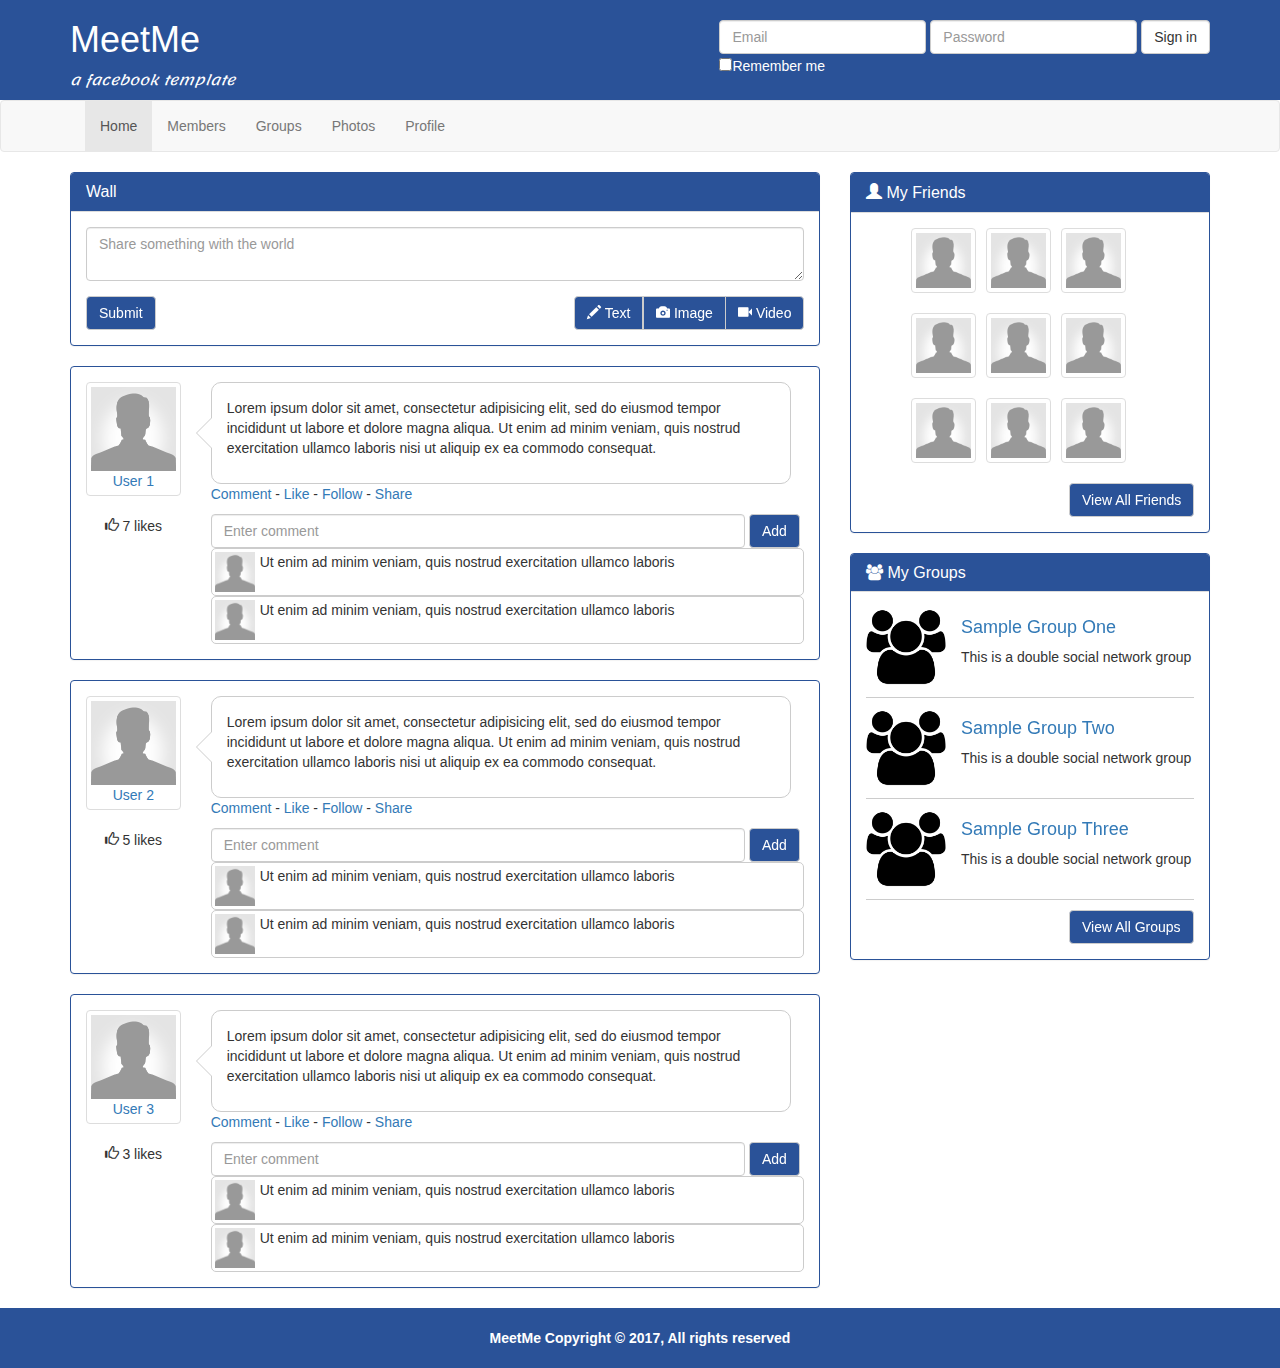
<file: index.html>
<!DOCTYPE html>
<html>
<head>
	<title>Facebook Template</title>
	<!-- links bootstrap, ekko-lihghtbox, font-awesome and app.css files -->
	<link rel="stylesheet" type="text/css" href="css/bootstrap.css">
	<link rel="stylesheet" type="text/css" href="css/font-awesome.css">
	<link rel="stylesheet" type="text/css" href="css/app.css">
	<link href="css/hover.css" rel="stylesheet" media="all">
	<link href="https://fonts.googleapis.com/css?family=Lemonada" rel="stylesheet">

</head>
<body>

<!-- ***************************** Header *****************************  -->
<header>
	<div class="container">

		<div class="brand-caption">
			<h1>MeetMe</h1>
			<em class="style-caption">a facebook template</em>
		</div>


		<form class="form-inline">
		 	<div class="form-group">
		    	<input type="email" class="form-control" placeholder="Email" required>
		  	</div>

		  	<div class="form-group">
				<input type="password" class="form-control" placeholder="Password" <input pattern=".{8,16}" required title="password has to be minimum 8 characters">
		    </div>

			<button type="submit" class="btn btn-default form-control">Sign in</button>
			<br>
		  	<div class="checkbox">
		      	<input type="checkbox">Remember me
		  	</div>
		</form>
	</div><!-- container ending -->
</header>

<!-- ***************************** Navbar *****************************  -->
<nav class="navbar navbar-default">
	<div class="container">
		<div class="navbar-header">
			<button type="button" class="navbar-toggle collapsed" data-toggle="collapse" data-target="#navbar" aria-expanded="false">
		        <span class="sr-only">Toggle navigation</span>
		        <span class="icon-bar"></span>
		        <span class="icon-bar"></span>
		        <span class="icon-bar"></span>
     		</button>
		</div>	<!-- navbar- header ending -->

		<div class="collapse navbar-collapse" id="navbar">
			<ul class="nav navbar-nav">
				<li class="active"><a href="index.html">Home</a></li>
				<li><a href="members.html">Members</a></li>
				<li><a href="groups.html">Groups</a></li>
				<li><a href="photos.html">Photos</a></li>
				<li><a href="profile.html">Profile</a></li>
			</ul>
		</div>	<!-- navbar collapse ending -->
	</div> <!-- container ending -->
</nav>

<!-- ***************************** Wall *****************************  -->
<section>
	<div class="container">
		<div class="row">

			<div class="col-md-8 ">
				<div class="panel panel-default">
				  	<div class="panel-heading">
				    	<h3 class="panel-title">Wall</h3>
				  	</div>

				  	<div class="panel-body">
					    <form>
  							<div class="form-group">
    							<textarea class="form-control" placeholder="Share something with the world"></textarea>
  							</div>
  								<button type="submit" class="btn btn-default hvr-grow-shadow">Submit </button>
								<div class="btn-group">
								  	<button type="button" class="btn btn-default hvr-grow-shadow"><span class="glyphicon glyphicon-pencil"></span> Text</button>
								  	<button type="button" class="btn btn-default hvr-grow-shadow"><span class="glyphicon glyphicon-camera"></span> Image</button>
								  	<button type="button" class="btn btn-default hvr-grow-shadow"><span class="glyphicon glyphicon-facetime-video"></span> Video</button>
								</div>
						</form>
				  	</div> <!-- panel-body ending tag -->
				</div> <!-- default panel ending tag -->

				<!-- ..................................  User 1 post ..................................  -->
				<div class="panel panel-default">
					<div class="panel-body">
						<div class="row">
							<div class="col-sm-2"><!--- left part in row -->
								<a class="post-avatar thumbnail" href="profile.html"><img src="img/user.png"><div class="text-center">User 1</div></a>
								<div class="likes text-center"><span class="glyphicon glyphicon-thumbs-up"></span> 7 likes</div>
							</div> <!-- Nested grid col-sm-2 ending-->

							<div class="col-sm-10"> <!-- right part in row -->
								<div class="bubble">
									<div class="pointer">
										<p>Lorem ipsum dolor sit amet, consectetur adipisicing elit, sed do eiusmod tempor incididunt ut labore et dolore magna aliqua. Ut enim ad minim veniam, quis nostrud exercitation ullamco laboris nisi ut aliquip ex ea commodo consequat.</p>
									</div> <!-- pointer end -->
									<div class="pointer-border"></div>
								</div><!-- bubble end -->

							    <p><a class="post-actions" href="#">Comment</a> -
							    <a class="post-actions" href="#">Like</a> -
							    <a class="post-actions" href="#">Follow</a> -
							    <a class="post-actions" href="#">Share</a>
							    </p>

							    <div class="comment-form">
									<form class="form-inline">
									  	<div class="form-group">
									    	<input type="text" class="form-control" placeholder="Enter comment">
									  	</div>

									  	<button type="submit" class="btn btn-default hvr-glow">Add</button>
									</form>
							    </div><!-- comment form ending -->

						    	<div class="clearfix"></div>
					    		<div class="comments">
					    			<div class="comment">
					    				<a class="comment-avatar pull-left" href="#"><img src="img/user.png"></a>
					    				<div class="comment-text">
					    				<p>Ut enim ad minim veniam, quis nostrud exercitation ullamco laboris</p>
					    				</div> <!-- comment text ending -->
					    			</div><!-- comment ending -->
					    			<div class="clearfix"></div>

					    			<div class="comment">
					    				<a class="comment-avatar pull-left" href="#"><img src="img/user.png"></a>
					    				<div class="comment-text">
					    				<p>Ut enim ad minim veniam, quis nostrud exercitation ullamco laboris</p>
					    				</div> <!-- comment text ending -->
					    			</div><!-- comment ending -->
					    			<div class="clearfix"></div>

					    		</div><!-- comments ending-->
							</div> <!-- right part col-sm-10 ending -->
						</div><!-- row ending -->
					</div><!-- panel body ending -->
				</div>	<!-- pandel default ending -->

				<!-- ..................................  User 2 post ..................................  -->
				<div class="panel panel-default">
					<div class="panel-body">
						<div class="row">
							<div class="col-sm-2"><!--- left part in row -->
								<a class="post-avatar thumbnail" href="profile.html"><img src="img/user.png"><div class="text-center">User 2</div></a>
								<div class="likes text-center"><span class="glyphicon glyphicon-thumbs-up"></span> 5 likes</div>
							</div> <!-- Nested grid col-sm-2 ending-->

							<div class="col-sm-10"> <!-- right part in row -->
								<div class="bubble">
									<div class="pointer">
										<p>Lorem ipsum dolor sit amet, consectetur adipisicing elit, sed do eiusmod tempor incididunt ut labore et dolore magna aliqua. Ut enim ad minim veniam, quis nostrud exercitation ullamco laboris nisi ut aliquip ex ea commodo consequat.</p>
									</div> <!-- pointer end -->
									<div class="pointer-border"></div>
								</div><!-- bubble end -->

							    <p><a class="post-actions" href="#">Comment</a> -
							    <a class="post-actions" href="#">Like</a> -
							    <a class="post-actions" href="#">Follow</a> -
							    <a class="post-actions" href="#">Share</a>
							    </p>

							    <div class="comment-form">
									<form class="form-inline">
									  	<div class="form-group">
									    	<input type="text" class="form-control" placeholder="Enter comment">
									  	</div>

									  	<button type="submit" class="btn btn-default hvr-glow">Add</button>
									</form>
							    </div><!-- comment form ending -->

						    	<div class="clearfix"></div>
					    		<div class="comments">
					    			<div class="comment">
					    				<a class="comment-avatar pull-left" href="#"><img src="img/user.png"></a>
					    				<div class="comment-text">
					    				<p>Ut enim ad minim veniam, quis nostrud exercitation ullamco laboris</p>
					    				</div> <!-- comment text ending -->
					    			</div><!-- comment ending -->
					    			<div class="clearfix"></div>

					    			<div class="comment">
					    				<a class="comment-avatar pull-left" href="#"><img src="img/user.png"></a>
					    				<div class="comment-text">
					    				<p>Ut enim ad minim veniam, quis nostrud exercitation ullamco laboris</p>
					    				</div> <!-- comment text ending -->
					    			</div><!-- comment ending -->
					    			<div class="clearfix"></div>

					    		</div><!-- comments ending-->
							</div> <!-- right part col-sm-10 ending -->
						</div><!-- row ending -->
					</div><!-- panel body ending -->
				</div>	<!-- pandel default ending -->

				<!-- ..................................  User 3 post ..................................  -->
				<div class="panel panel-default">
					<div class="panel-body">
						<div class="row">
							<div class="col-sm-2"><!--- left part in row -->
								<a class="post-avatar thumbnail" href="profile.html"><img src="img/user.png"><div class="text-center">User 3</div></a>
								<div class="likes text-center"><span class="glyphicon glyphicon-thumbs-up"></span> 3 likes</div>
							</div> <!-- Nested grid col-sm-2 ending-->

							<div class="col-sm-10"> <!-- right part in row -->
								<div class="bubble">
									<div class="pointer">
										<p>Lorem ipsum dolor sit amet, consectetur adipisicing elit, sed do eiusmod tempor incididunt ut labore et dolore magna aliqua. Ut enim ad minim veniam, quis nostrud exercitation ullamco laboris nisi ut aliquip ex ea commodo consequat.</p>
									</div> <!-- pointer end -->
									<div class="pointer-border"></div>
								</div><!-- bubble end -->

							    <p><a class="post-actions" href="#">Comment</a> -
							    <a class="post-actions" href="#">Like</a> -
							    <a class="post-actions" href="#">Follow</a> -
							    <a class="post-actions" href="#">Share</a>
							    </p>

							    <div class="comment-form">
									<form class="form-inline">
									  	<div class="form-group">
									    	<input type="text" class="form-control" placeholder="Enter comment">
									  	</div>

									  	<button type="submit" class="btn btn-default hvr-glow">Add</button>
									</form>
							    </div><!-- comment form ending -->

						    	<div class="clearfix"></div>
					    		<div class="comments">
					    			<div class="comment">
					    				<a class="comment-avatar pull-left" href="#"><img src="img/user.png"></a>
					    				<div class="comment-text">
					    				<p>Ut enim ad minim veniam, quis nostrud exercitation ullamco laboris</p>
					    				</div> <!-- comment text ending -->
					    			</div><!-- comment ending -->
					    			<div class="clearfix"></div>

					    			<div class="comment">
					    				<a class="comment-avatar pull-left" href="#"><img src="img/user.png"></a>
					    				<div class="comment-text">
					    				<p>Ut enim ad minim veniam, quis nostrud exercitation ullamco laboris</p>
					    				</div> <!-- comment text ending -->
					    			</div><!-- comment ending -->
					    			<div class="clearfix"></div>

					    		</div><!-- comments ending-->
							</div> <!-- right part col-sm-10 ending -->
						</div><!-- row ending -->
					</div><!-- panel body ending -->
				</div>	<!-- pandel default ending -->
			</div> <!-- ................... column-8 ending tag .....................-->

<!-- ***************************** Friends panel *****************************  -->
			<div class="col-md-4">
				<div class="panel panel-default friends-list">
				  	<div class="panel-heading">
				    	<h3 class="panel-title"><span class="glyphicon glyphicon-user"></span> My Friends</h3>
				  	</div>

				  	<div class="panel-body">
					    <ul>
					    	<li><a class="thumbnail" href="profile.html"><img src="img/user.png"></a></li>
					    	<li><a class="thumbnail" href="profile.html"><img src="img/user.png"></a></li>
					    	<li><a class="thumbnail" href="profile.html"><img src="img/user.png"></a></li>
					    	<li><a class="thumbnail" href="profile.html"><img src="img/user.png"></a></li>
					    	<li><a class="thumbnail" href="profile.html"><img src="img/user.png"></a></li>
					    	<li><a class="thumbnail" href="profile.html"><img src="img/user.png"></a></li>
					    	<li><a class="thumbnail" href="profile.html"><img src="img/user.png"></a></li>
					    	<li><a class="thumbnail" href="profile.html"><img src="img/user.png"></a></li>
					    	<li><a class="thumbnail" href="profile.html"><img src="img/user.png"></a></li>
					    </ul>
					    <div class="clearfix"></div>
					    <button class="btn btn-default pull-right hvr-float-shadow">View All Friends</button>
					</div> <!-- panel-body ending tag -->
				</div> <!-- deafult panel ending tag -->

<!-- ***************************** Groups panel *****************************  -->

				<div class="panel panel-default groups">
					<div class="panel-heading">
						<h3 class="panel-title"><i class="fa fa-users" aria-hidden="true"></i> My Groups</h3>
					</div>

					<div class="panel-body">
						<div class="group-item">
							<img src="img/group.png">
							<h4><a href="#" class="hvr-grow-shadow">Sample Group One</a></h4>
							<p>This is a double social network group</p>
						</div>

						<div class="clearfix"></div>

						<div class="group-item">
							<img src="img/group.png">
							<h4><a href="#" class="hvr-grow-shadow">Sample Group Two</a></h4>
							<p>This is a double social network group</p>
						</div>

						<div class="clearfix"></div>

						<div class="group-item">
							<img src="img/group.png">
							<h4><a href="#" class="hvr-grow-shadow">Sample Group Three</a></h4>
							<p>This is a double social network group</p>
						</div>

						<div class="clearfix"></div>
				    	<button class="btn btn-default pull-right hvr-float-shadow">View All Groups</button>
					</div> <!-- panel-body ending -->
				</div> <!-- panel default ending -->
			</div> <!--col-md-4 ending tag -->
		</div> <!-- row ending tag -->
	</div> <!-- container ending tag -->
</section>

<footer>
	<div class="container">
		<p>MeetMe Copyright &copy; 2017, All rights reserved</p>
	</div>
</footer>

<script type="text/javascript" src="js/jquery-3.2.1.min.js"></script>
<script type="text/javascript" src="js/bootstrap.js"></script>
</body>
</html>
</file>
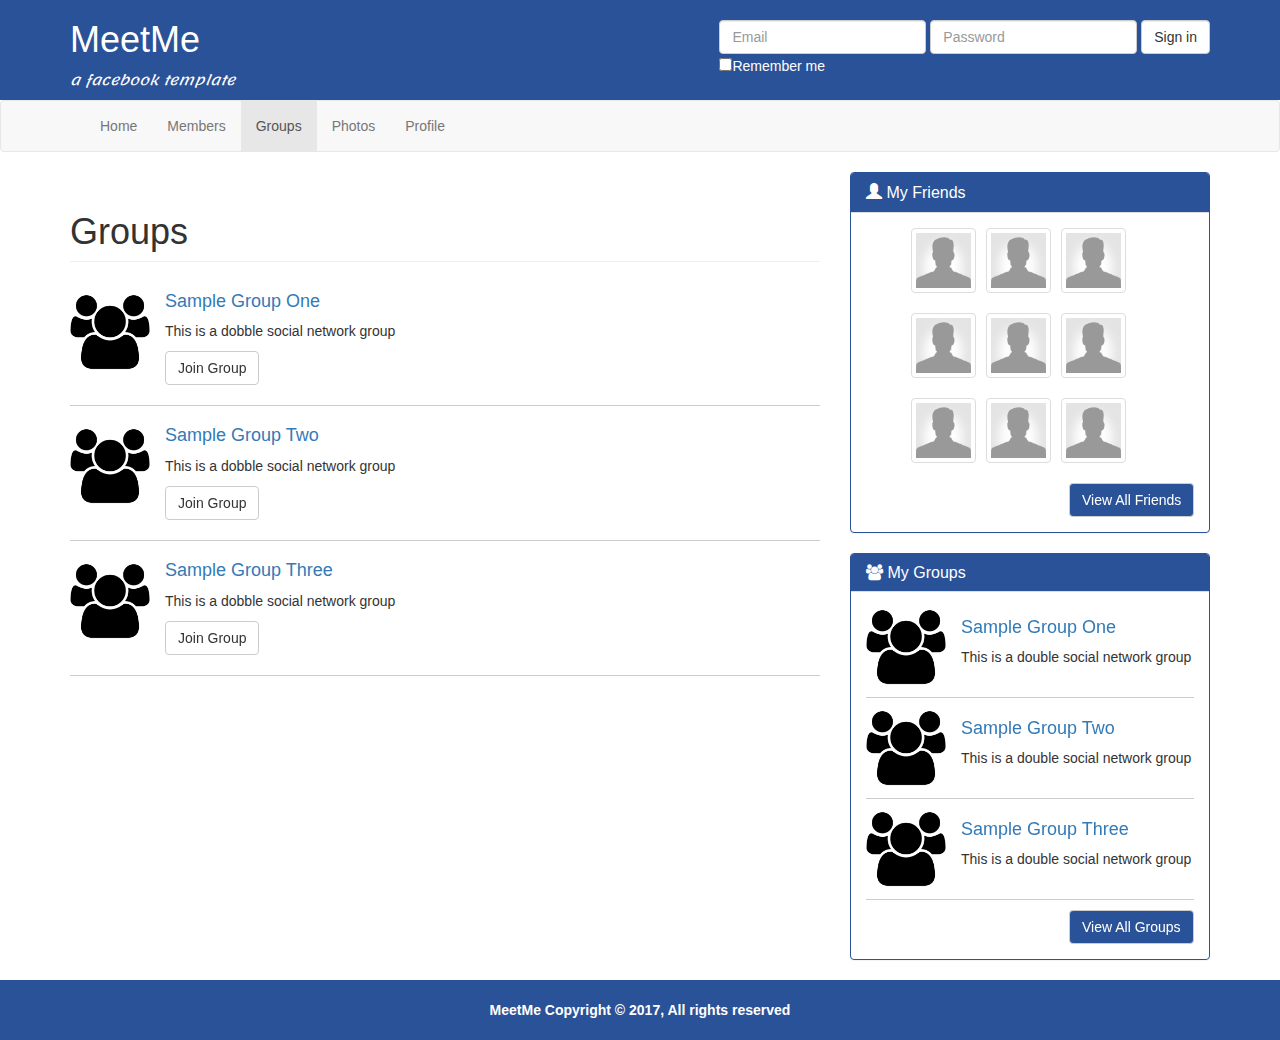
<file: groups.html>
<!DOCTYPE html>
<html>
<head>
	<title>Groups</title>
	<!-- links bootstrap, ekko-lihghtbox, font-awesome and app.css files -->
	<link rel="stylesheet" type="text/css" href="css/bootstrap.css">
	<link rel="stylesheet" type="text/css" href="css/font-awesome.css">
	<link rel="stylesheet" type="text/css" href="css/app.css">
	<link href="css/hover.css" rel="stylesheet" media="all">
	<link href="https://fonts.googleapis.com/css?family=Lemonada" rel="stylesheet">

</head>
<body>

<!-- ***************************** Header *****************************  -->
<header>
	<div class="container">
		<div class="brand-caption">
			<h1>MeetMe</h1>
			<em class="style-caption">a facebook template</em>
		</div>
		<form class="form-inline">
		 	<div class="form-group">
		    	<input type="email" class="form-control" placeholder="Email" required>
		  	</div>

		  	<div class="form-group">
				<input type="password" class="form-control" placeholder="Password" <input pattern=".{8,16}" required title="password has to be minimum 8 characters">
		    </div>

			<button type="submit" class="btn btn-default form-control">Sign in</button>
			<br>
		  	<div class="checkbox">
		      	<input type="checkbox">Remember me
		  	</div>
		</form>
	</div><!-- container ending -->
</header>

<!-- ***************************** Navbar *****************************  -->
<nav class="navbar navbar-default">
	<div class="container">
		<div class="navbar-header">
			<button type="button" class="navbar-toggle collapsed" data-toggle="collapse" data-target="#navbar" aria-expanded="false">
		        <span class="sr-only">Toggle navigation</span>
		        <span class="icon-bar"></span>
		        <span class="icon-bar"></span>
		        <span class="icon-bar"></span>
     		</button>
		</div>	<!-- navbar- header ending -->

		<div class="collapse navbar-collapse" id="navbar">
			<ul class="nav navbar-nav">
				<li><a href="index.html">Home</a></li>
				<li><a href="members.html">Members</a></li>
				<li class="active"><a href="groups.html">Groups</a></li>
				<li><a href="photos.html">Photos</a></li>
				<li><a href="profile.html">Profile</a></li>
			</ul>
		</div>	<!-- navbar collapse ending -->
	</div> <!-- container ending -->
</nav>

<!-- ***************************** Members *****************************  -->
<section>
	<div class="container">
		<div class="row">
			<div class="col-md-8 ">
				<div class="groups">
					<h1 class="page-header">Groups</h1>

					<div class="group-item">
						<img src="img/group.png">
						<a href="#"><h4>Sample Group One</h4></a>
						<p>This is a dobble social network group </p>
						<p><a href="#" class="btn btn-default hvr-grow-shadow">Join Group</a></p>
					</div>

					<div class="clearfix"></div>

					<div class="group-item">
						<img src="img/group.png">
						<a href="#"><h4>Sample Group Two</h4></a>
						<p>This is a dobble social network group </p>
						<p><a href="#" class="btn btn-default hvr-grow-shadow">Join Group</a></p>
					</div>

					<div class="clearfix"></div>

					<div class="group-item">
						<img src="img/group.png">
						<a href="#"><h4>Sample Group Three</h4></a>
						<p>This is a dobble social network group </p>
						<p><a href="#" class="btn btn-default hvr-grow-shadow">Join Group</a></p>
					</div>

					<div class="clearfix"></div>


				</div> <!-- members ending -->
			 </div>  <!-- ................... column-8 ending tag .....................

<! ***************************** Friends panel *****************************  -->
			<div class="col-md-4">
				<div class="panel panel-default friends-list">
				  	<div class="panel-heading">
				    	<h3 class="panel-title"><span class="glyphicon glyphicon-user"></span> My Friends</h3>
				  	</div>

				  	<div class="panel-body">
					    <ul>
					    	<li><a class="thumbnail" href="profile.html"><img src="img/user.png"></a></li>
					    	<li><a class="thumbnail" href="profile.html"><img src="img/user.png"></a></li>
					    	<li><a class="thumbnail" href="profile.html"><img src="img/user.png"></a></li>
					    	<li><a class="thumbnail" href="profile.html"><img src="img/user.png"></a></li>
					    	<li><a class="thumbnail" href="profile.html"><img src="img/user.png"></a></li>
					    	<li><a class="thumbnail" href="profile.html"><img src="img/user.png"></a></li>
					    	<li><a class="thumbnail" href="profile.html"><img src="img/user.png"></a></li>
					    	<li><a class="thumbnail" href="profile.html"><img src="img/user.png"></a></li>
					    	<li><a class="thumbnail" href="profile.html"><img src="img/user.png"></a></li>
					    </ul>
					    <div class="clearfix"></div>
					    <button class="btn btn-default pull-right hvr-float-shadow">View All Friends</button>
					</div> <!-- panel-body ending tag -->
				</div> <!-- deafult panel ending tag -->

<!-- ***************************** Groups panel *****************************  -->

				<div class="panel panel-default groups">
					<div class="panel-heading">
						<h3 class="panel-title"><i class="fa fa-users" aria-hidden="true"></i> My Groups</h3>
					</div>

					<div class="panel-body">
						<div class="group-item">
							<img src="img/group.png">
							<h4><a href="#" class="hvr-grow-shadow">Sample Group One</a></h4>
							<p>This is a double social network group</p>
						</div>

						<div class="clearfix"></div>

						<div class="group-item">
							<img src="img/group.png">
							<h4><a href="#" class="hvr-grow-shadow">Sample Group Two</a></h4>
							<p>This is a double social network group</p>
						</div>

						<div class="clearfix"></div>

						<div class="group-item">
							<img src="img/group.png">
							<h4><a href="#" class="hvr-grow-shadow">Sample Group Three</a></h4>
							<p>This is a double social network group</p>
						</div>

						<div class="clearfix"></div>
				    	<button class="btn btn-default pull-right hvr-float-shadow">View All Groups</button>
					</div> <!-- panel-body ending -->
				</div> <!-- panel default ending -->



			</div> <!--col-md-4 ending tag -->
		</div> <!-- row ending tag -->
	</div> <!-- container ending tag -->
</section>

<footer>
	<div class="container">
		<p>MeetMe Copyright &copy; 2017, All rights reserved</p>
	</div>
</footer>

<script type="text/javascript" src="js/jquery-3.2.1.min.js"></script>
<script type="text/javascript" src="js/bootstrap.js"></script>
</body>
</html>
</file>
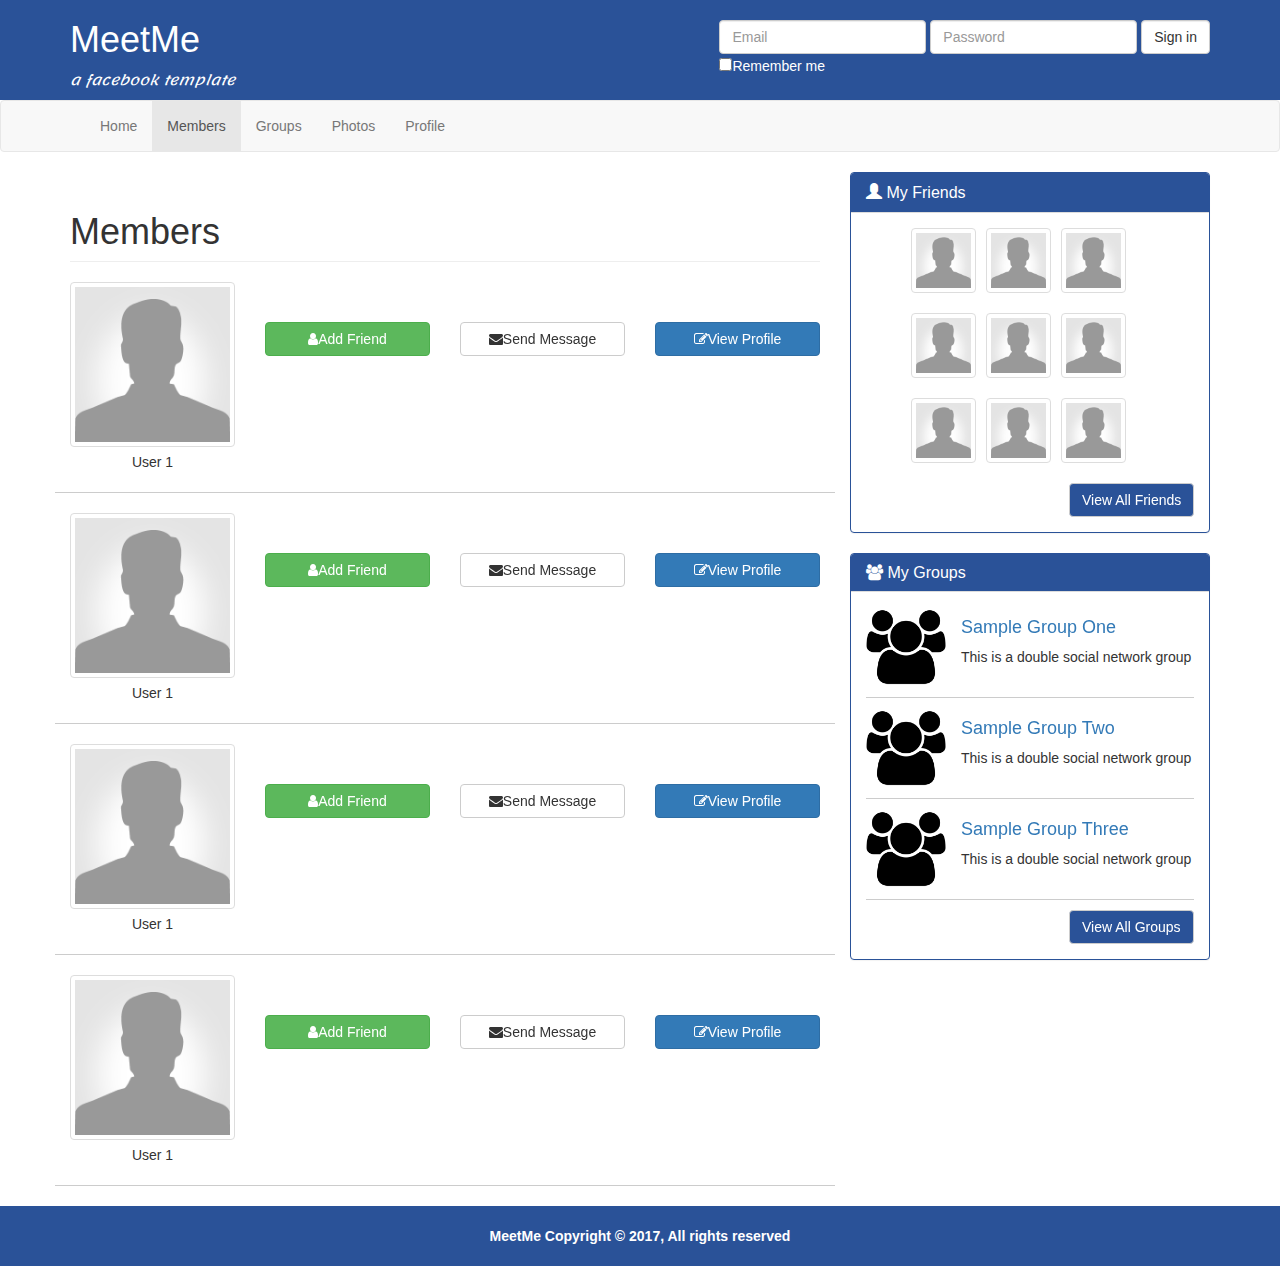
<file: members.html>
<!DOCTYPE html>
<html>
<head>
	<title>Members</title>
	<!-- links bootstrap, ekko-lihghtbox, font-awesome and app.css files -->
	<link rel="stylesheet" type="text/css" href="css/bootstrap.css">
	<link rel="stylesheet" type="text/css" href="css/font-awesome.css">
	<link rel="stylesheet" type="text/css" href="css/app.css">
	<link href="css/hover.css" rel="stylesheet" media="all">
	<link href="https://fonts.googleapis.com/css?family=Lemonada" rel="stylesheet">

</head>
<body>

<!-- ***************************** Header *****************************  -->
<header>
	<div class="container">
		<div class="brand-caption">
			<h1>MeetMe</h1>
			<em class="style-caption">a facebook template</em>
		</div>

		<form class="form-inline">
		 	<div class="form-group">
		    	<input type="email" class="form-control" placeholder="Email" required>
		  	</div>

		  	<div class="form-group">
				<input type="password" class="form-control" placeholder="Password" <input pattern=".{8,16}" required title="password has to be minimum 8 characters">
		    </div>

			<button type="submit" class="btn btn-default form-control">Sign in</button>
			<br>
		  	<div class="checkbox">
		      	<input type="checkbox">Remember me
		  	</div>
		</form>
	</div><!-- container ending -->
</header>

<!-- ***************************** Navbar *****************************  -->
<nav class="navbar navbar-default">
	<div class="container">
		<div class="navbar-header">
			<button type="button" class="navbar-toggle collapsed" data-toggle="collapse" data-target="#navbar" aria-expanded="false">
		        <span class="sr-only">Toggle navigation</span>
		        <span class="icon-bar"></span>
		        <span class="icon-bar"></span>
		        <span class="icon-bar"></span>
     		</button>
		</div>	<!-- navbar- header ending -->

		<div class="collapse navbar-collapse" id="navbar">
			<ul class="nav navbar-nav">
				<li><a href="index.html">Home</a></li>
				<li class="active"><a href="members.html">Members</a></li>
				<li><a href="groups.html">Groups</a></li>
				<li><a href="photos.html">Photos</a></li>
				<li><a href="profile.html">Profile</a></li>
			</ul>
		</div>	<!-- navbar collapse ending -->
	</div> <!-- container ending -->
</nav>

<!-- ***************************** Members *****************************  -->
<section>
	<div class="container">
		<div class="row">
			<div class="col-md-8 ">
				<div class="members">
					<h1 class="page-header">Members</h1>

					<div class="row member-row">

						<div class="col-md-3">
							<img src="img/user.png" class="img-thumbnail">
							<div class="text-center">User 1</div>
						</div>

					    <div class="col-md-3">
							<p><a href="#" class="btn btn-success btn-block hvr-curl-bottom-right"><i class="fa fa-user" aria-hidden="true"></i>Add Friend</a></p>
						</div>

						<div class="col-md-3">
							<p><a href="#" class="btn btn-default btn-block hvr-curl-bottom-right"><i class="fa fa-envelope" aria-hidden="true"></i>Send Message</a></p>
						</div>

						<div class="col-md-3">
							<p><a href="#" class="btn btn-primary btn-block hvr-curl-bottom-right"><i class="fa fa-edit" aria-hidden="true"></i>View Profile</a></p>
						</div>
					</div><!-- row member row ending -->

					<div class="row member-row">

						<div class="col-md-3">
							<img src="img/user.png" class="img-thumbnail">
							<div class="text-center">User 1</div>
						</div>

					    <div class="col-md-3">
							<p><a href="#" class="btn btn-success btn-block hvr-curl-bottom-right"><i class="fa fa-user" aria-hidden="true"></i>Add Friend</a></p>
						</div>

						<div class="col-md-3">
							<p><a href="#" class="btn btn-default btn-block hvr-curl-bottom-right"><i class="fa fa-envelope" aria-hidden="true"></i>Send Message</a></p>
						</div>

						<div class="col-md-3">
							<p><a href="#" class="btn btn-primary btn-block hvr-curl-bottom-right"><i class="fa fa-edit" aria-hidden="true"></i>View Profile</a></p>
						</div>
					</div><!-- row member row ending -->

					<div class="row member-row">

						<div class="col-md-3">
							<img src="img/user.png" class="img-thumbnail">
							<div class="text-center">User 1</div>
						</div>

					    <div class="col-md-3">
							<p><a href="#" class="btn btn-success btn-block hvr-curl-bottom-right"><i class="fa fa-user" aria-hidden="true"></i>Add Friend</a></p>
						</div>

						<div class="col-md-3">
							<p><a href="#" class="btn btn-default btn-block hvr-curl-bottom-right"><i class="fa fa-envelope" aria-hidden="true"></i>Send Message</a></p>
						</div>

						<div class="col-md-3">
							<p><a href="#" class="btn btn-primary btn-block hvr-curl-bottom-right"><i class="fa fa-edit" aria-hidden="true"></i>View Profile</a></p>
						</div>
					</div><!-- row member row ending -->

					<div class="row member-row">

						<div class="col-md-3">
							<img src="img/user.png" class="img-thumbnail">
							<div class="text-center">User 1</div>
						</div>

					    <div class="col-md-3">
							<p><a href="#" class="btn btn-success btn-block hvr-curl-bottom-right"><i class="fa fa-user" aria-hidden="true"></i>Add Friend</a></p>
						</div>

						<div class="col-md-3">
							<p><a href="#" class="btn btn-default btn-block hvr-curl-bottom-right"><i class="fa fa-envelope" aria-hidden="true"></i>Send Message</a></p>
						</div>

						<div class="col-md-3">
							<p><a href="#" class="btn btn-primary btn-block hvr-curl-bottom-right"><i class="fa fa-edit" aria-hidden="true"></i>View Profile</a></p>
						</div>
					</div><!-- row member row ending -->
				</div> <!-- members ending -->
			 </div>  <!-- ................... column-8 ending tag .....................

<! ***************************** Friends panel *****************************  -->
			<div class="col-md-4">
				<div class="panel panel-default friends-list">
				  	<div class="panel-heading">
				    	<h3 class="panel-title"><span class="glyphicon glyphicon-user"></span> My Friends</h3>
				  	</div>

				  	<div class="panel-body">
					    <ul>
					    	<li><a class="thumbnail" href="profile.html"><img src="img/user.png"></a></li>
					    	<li><a class="thumbnail" href="profile.html"><img src="img/user.png"></a></li>
					    	<li><a class="thumbnail" href="profile.html"><img src="img/user.png"></a></li>
					    	<li><a class="thumbnail" href="profile.html"><img src="img/user.png"></a></li>
					    	<li><a class="thumbnail" href="profile.html"><img src="img/user.png"></a></li>
					    	<li><a class="thumbnail" href="profile.html"><img src="img/user.png"></a></li>
					    	<li><a class="thumbnail" href="profile.html"><img src="img/user.png"></a></li>
					    	<li><a class="thumbnail" href="profile.html"><img src="img/user.png"></a></li>
					    	<li><a class="thumbnail" href="profile.html"><img src="img/user.png"></a></li>
					    </ul>
					    <div class="clearfix"></div>
					    <button class="btn btn-default pull-right hvr-float-shadow">View All Friends</button>
					</div> <!-- panel-body ending tag -->
				</div> <!-- deafult panel ending tag -->

<!-- ***************************** Groups panel *****************************  -->

				<div class="panel panel-default groups">
					<div class="panel-heading">
						<h3 class="panel-title"><i class="fa fa-users" aria-hidden="true"></i> My Groups</h3>
					</div>

					<div class="panel-body">
						<div class="group-item">
							<img src="img/group.png">
							<h4><a href="#" class="hvr-grow-shadow">Sample Group One</a></h4>
							<p>This is a double social network group</p>
						</div>

						<div class="clearfix"></div>

						<div class="group-item">
							<img src="img/group.png">
							<h4><a href="#" class="hvr-grow-shadow">Sample Group Two</a></h4>
							<p>This is a double social network group</p>
						</div>

						<div class="clearfix"></div>

						<div class="group-item">
							<img src="img/group.png">
							<h4><a href="#" class="hvr-grow-shadow">Sample Group Three</a></h4>
							<p>This is a double social network group</p>
						</div>

						<div class="clearfix"></div>
				    	<button class="btn btn-default pull-right hvr-float-shadow">View All Groups</button>
					</div> <!-- panel-body ending -->
				</div> <!-- panel default ending -->



			</div> <!--col-md-4 ending tag -->
		</div> <!-- row ending tag -->
	</div> <!-- container ending tag -->
</section>

<footer>
	<div class="container">
		<p>MeetMe Copyright &copy; 2017, All rights reserved</p>
	</div>
</footer>

<script type="text/javascript" src="js/jquery-3.2.1.min.js"></script>
<script type="text/javascript" src="js/bootstrap.js"></script>
</body>
</html>
</file>
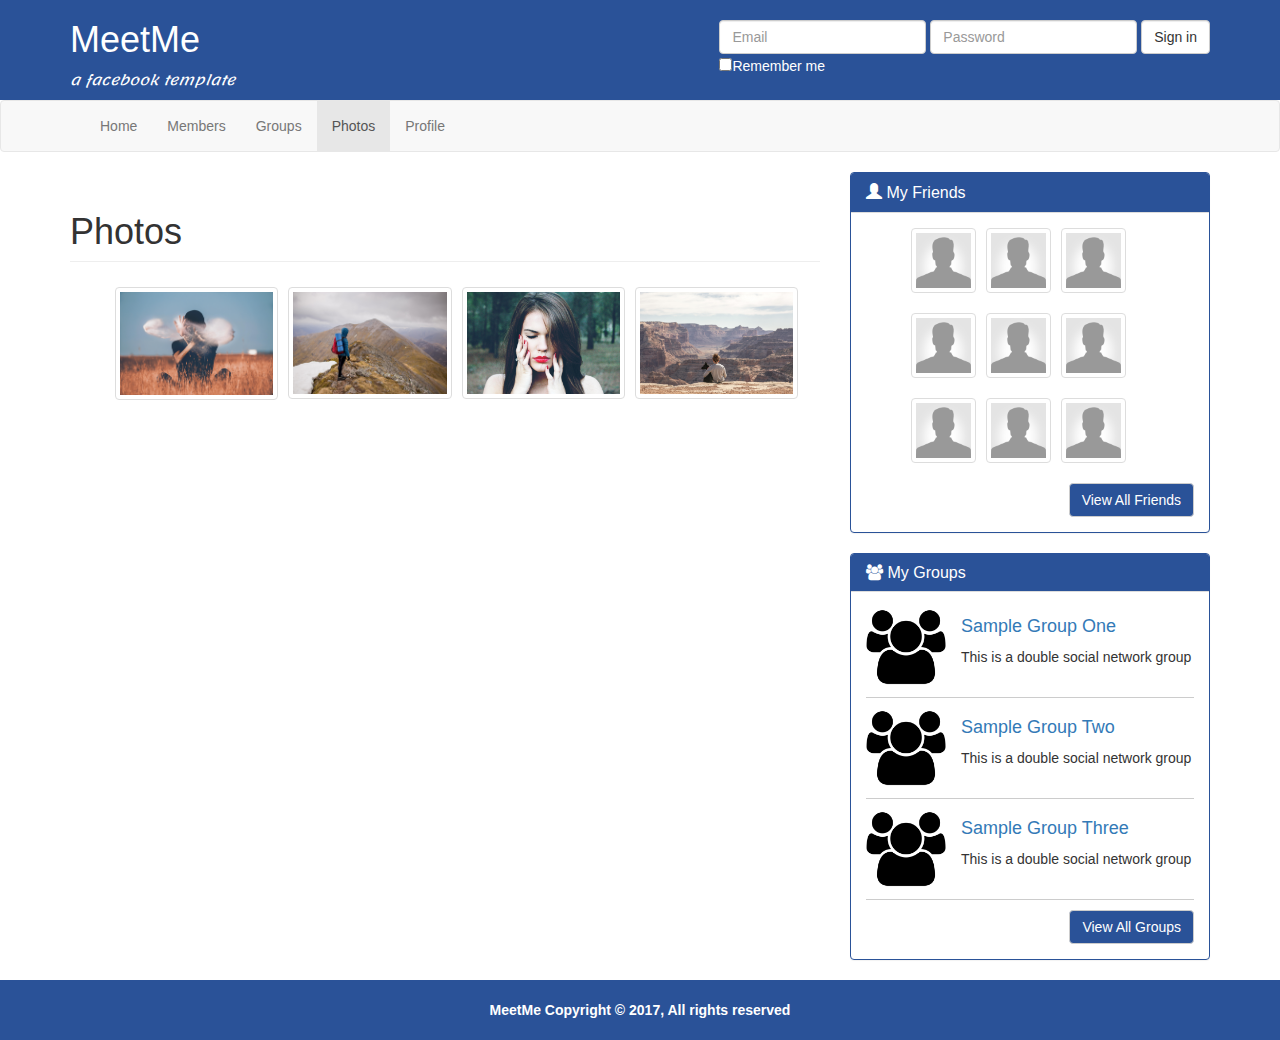
<file: photos.html>
<!DOCTYPE html>
<html>
<head>
	<title>Photos</title>

	<!-- links bootstrap, ekko-lihghtbox, font-awesome and app.css files -->
	<link rel="stylesheet" type="text/css" href="css/bootstrap.css">
	<link rel="stylesheet" type="text/css" href="css/ekko-lightbox.css">
	<link rel="stylesheet" type="text/css" href="css/font-awesome.css">
	<link rel="stylesheet" type="text/css" href="css/app.css">

	<link href="https://fonts.googleapis.com/css?family=Lemonada" rel="stylesheet">

</head>
<body>

<!-- ***************************** Header *****************************  -->
<header>
	<div class="container">
		<div class="brand-caption">
			<h1>MeetMe</h1>
			<em class="style-caption">a facebook template</em>
		</div>
		<form class="form-inline">
		 	<div class="form-group">
		    	<input type="email" class="form-control" placeholder="Email" required>
		  	</div>

		  	<div class="form-group">
				<input type="password" class="form-control" placeholder="Password" <input pattern=".{8,16}" required title="password has to be minimum 8 characters">
		    </div>

			<button type="submit" class="btn btn-default form-control">Sign in</button>
			<br>
		  	<div class="checkbox">
		      	<input type="checkbox">Remember me
		  	</div>
		</form>
	</div><!-- container ending -->
</header>

<!-- ***************************** Navbar *****************************  -->
<nav class="navbar navbar-default">
	<div class="container">
		<div class="navbar-header">
			<button type="button" class="navbar-toggle collapsed" data-toggle="collapse" data-target="#navbar" aria-expanded="false">
		        <span class="sr-only">Toggle navigation</span>
		        <span class="icon-bar"></span>
		        <span class="icon-bar"></span>
		        <span class="icon-bar"></span>
     		</button>
		</div>	<!-- navbar- header ending -->

		<div class="collapse navbar-collapse" id="navbar">
			<ul class="nav navbar-nav">
				<li><a href="index.html">Home</a></li>
				<li><a href="members.html">Members</a></li>
				<li><a href="groups.html">Groups</a></li>
				<li class="active"><a href="photos.html">Photos</a></li>
				<li><a href="profile.html">Profile</a></li>
			</ul>
		</div>	<!-- navbar collapse ending -->
	</div> <!-- container ending -->
</nav>

<!-- ***************************** photos *****************************  -->
<section>
	<div class="container">
		<div class="row">
			<div class="col-md-8 ">
				<h1 class="page-header">Photos</h1>
				<ul class="photos gallery-parent">
					<li><a href="img/image1.jpg" data-title = "Image One " data-toggle="lightbox" data-footer="This is Image 1" data-gallery="my-gallery" data-parent=".gallery-parent" data-hover="tooltip" data-placement="top" title="This is Image One"><img src="img/image1.jpg"  class="img-thumbnail"></a></li>
					<li><a href="img/image2.jpg" data-title = "Image Two " data-toggle="lightbox" data-footer="This is Image 2" data-gallery="my-gallery" data-parent=".gallery-parent" data-hover="tooltip" data-placement="top" title="This is Image Two"><img src="img/image2.jpg"  class="img-thumbnail"></a></li>
					<li><a href="img/image3.jpg" data-title = "Image Three " data-toggle="lightbox" data-footer="This is Image 3" data-gallery="my-gallery" data-parent=".gallery-parent" data-hover="tooltip" data-placement="top" title="This is Image Three"><img src="img/image3.jpg"  class="img-thumbnail"></a></li>
					<li><a href="img/image4.jpg" data-title = "Image Four " data-toggle="lightbox" data-footer="This is Image 4" data-gallery="my-gallery" data-parent=".gallery-parent" data-hover="tooltip" data-placement="top" title="This is Image Four"><img src="img/image4.jpg"  class="img-thumbnail"></a></li>


				</ul>


			 </div>  <!-- ................... column-8 ending tag .....................

<! ***************************** Friends panel *****************************  -->
			<div class="col-md-4">
				<div class="panel panel-default friends-list">
				  	<div class="panel-heading">
				    	<h3 class="panel-title"><span class="glyphicon glyphicon-user"></span> My Friends</h3>
				  	</div>

				  	<div class="panel-body">
					    <ul>
					    	<li><a class="thumbnail" href="profile.html"><img src="img/user.png"></a></li>
					    	<li><a class="thumbnail" href="profile.html"><img src="img/user.png"></a></li>
					    	<li><a class="thumbnail" href="profile.html"><img src="img/user.png"></a></li>
					    	<li><a class="thumbnail" href="profile.html"><img src="img/user.png"></a></li>
					    	<li><a class="thumbnail" href="profile.html"><img src="img/user.png"></a></li>
					    	<li><a class="thumbnail" href="profile.html"><img src="img/user.png"></a></li>
					    	<li><a class="thumbnail" href="profile.html"><img src="img/user.png"></a></li>
					    	<li><a class="thumbnail" href="profile.html"><img src="img/user.png"></a></li>
					    	<li><a class="thumbnail" href="profile.html"><img src="img/user.png"></a></li>
					    </ul>
					    <div class="clearfix"></div>
					    <button class="btn btn-default pull-right">View All Friends</button>
					</div> <!-- panel-body ending tag -->
				</div> <!-- deafult panel ending tag -->

<!-- ***************************** Groups panel *****************************  -->

				<div class="panel panel-default groups">
					<div class="panel-heading">
						<h3 class="panel-title"><i class="fa fa-users" aria-hidden="true"></i> My Groups</h3>
					</div>

					<div class="panel-body">
						<div class="group-item">
							<img src="img/group.png">
							<h4><a href="#">Sample Group One</a></h4>
							<p>This is a double social network group</p>
						</div>

						<div class="clearfix"></div>

						<div class="group-item">
							<img src="img/group.png">
							<h4><a href="#">Sample Group Two</a></h4>
							<p>This is a double social network group</p>
						</div>

						<div class="clearfix"></div>

						<div class="group-item">
							<img src="img/group.png">
							<h4><a href="#">Sample Group Three</a></h4>
							<p>This is a double social network group</p>
						</div>

						<div class="clearfix"></div>
				    	<button class="btn btn-default pull-right">View All Groups</button>
					</div> <!-- panel-body ending -->
				</div> <!-- panel default ending -->



			</div> <!--col-md-4 ending tag -->
		</div> <!-- row ending tag -->
	</div> <!-- container ending tag -->
</section>

<footer>
	<div class="container">
		<p>MeetMe Copyright &copy; 2017, All rights reserved</p>
	</div>
</footer>


<script type="text/javascript" src="js/jquery-3.2.1.min.js"></script>
<script type="text/javascript" src="js/bootstrap.js"></script>
<script type="text/javascript" src="js/ekko-lightbox.js"></script>
<script type="text/javascript">
	$(document).on('click', '[data-toggle="lightbox"]', function(event) {
    event.preventDefault();
    $(this).ekkoLightbox();
});

	$(function () {
  $('[data-hover="tooltip"]').tooltip()
})


</script>
</body>
</html>
</file>
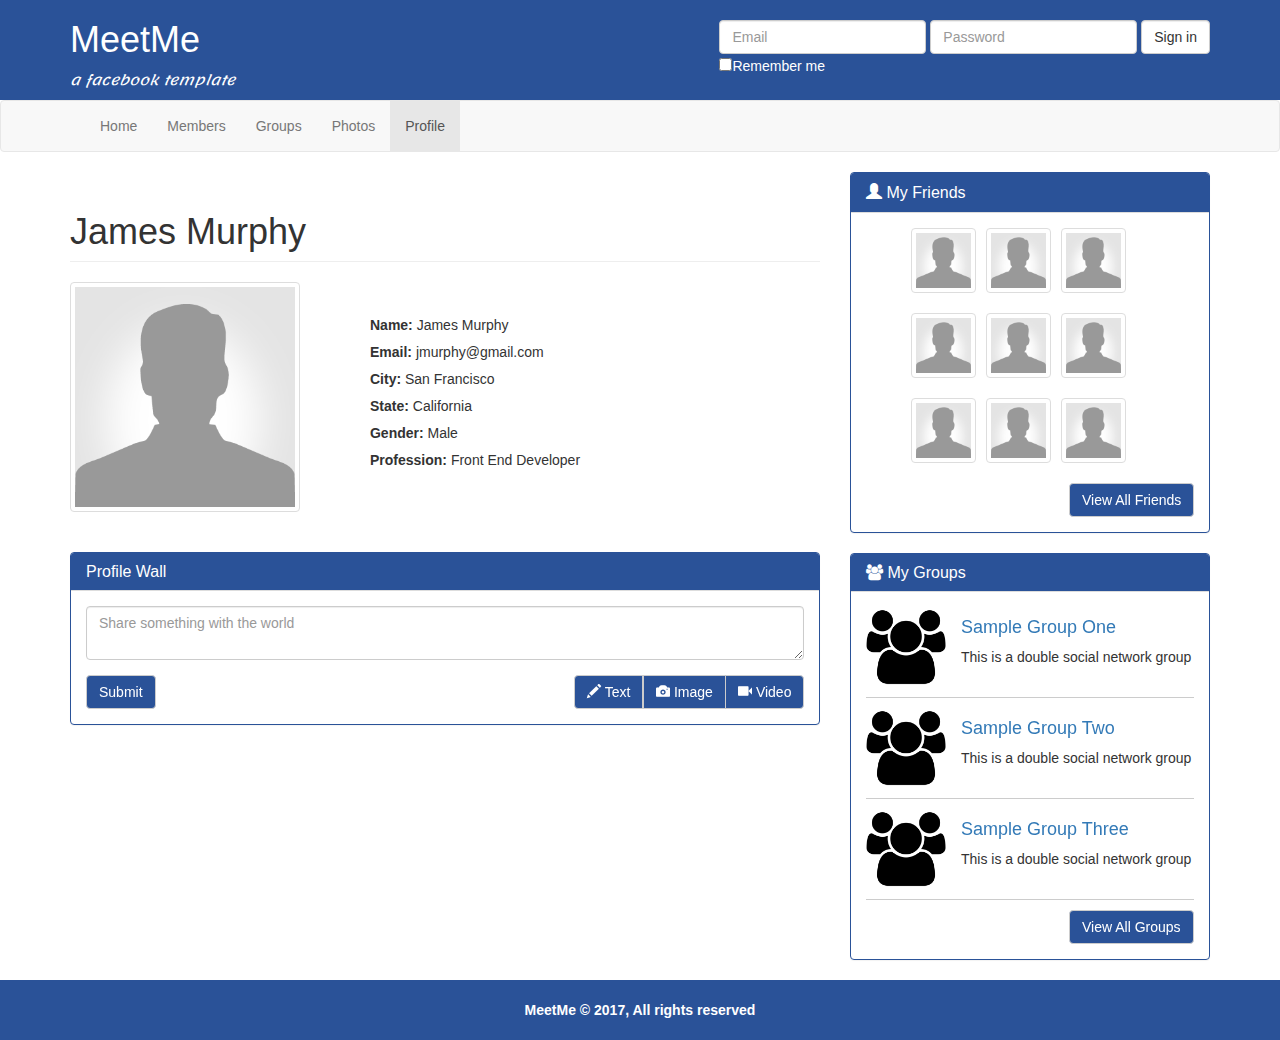
<file: profile.html>
<!DOCTYPE html>
<html>
<head>
	<title>Profile</title>
	<!-- links bootstrap, ekko-lihghtbox, font-awesome and app.css files -->
	<link rel="stylesheet" type="text/css" href="css/bootstrap.css">
	<link rel="stylesheet" type="text/css" href="css/font-awesome.css">
	<link rel="stylesheet" type="text/css" href="css/app.css">
	<link href="css/hover.css" rel="stylesheet" media="all">
	<link href="https://fonts.googleapis.com/css?family=Lemonada" rel="stylesheet">

</head>
<body>

<!-- ***************************** Header *****************************  -->
<header>
	<div class="container">
		<div class="brand-caption">
			<h1>MeetMe</h1>
			<em class="style-caption">a facebook template</em>
		</div>
		<form class="form-inline">
		 	<div class="form-group">
		    	<input type="email" class="form-control" placeholder="Email" required>
		  	</div>

		  	<div class="form-group">
				<input type="password" class="form-control" placeholder="Password" <input pattern=".{8,16}" required title="password has to be minimum 8 characters">
		    </div>

			<button type="submit" class="btn btn-default form-control">Sign in</button>
			<br>
		  	<div class="checkbox">
		      	<input type="checkbox">Remember me
		  	</div>
		</form>
	</div><!-- container ending -->
</header>

<!-- ***************************** Navbar *****************************  -->
<nav class="navbar navbar-default">
	<div class="container">
		<div class="navbar-header">
			<button type="button" class="navbar-toggle collapsed" data-toggle="collapse" data-target="#navbar" aria-expanded="false">
		        <span class="sr-only">Toggle navigation</span>
		        <span class="icon-bar"></span>
		        <span class="icon-bar"></span>
		        <span class="icon-bar"></span>
     		</button>
		</div>	<!-- navbar- header ending -->

		<div class="collapse navbar-collapse" id="navbar">
			<ul class="nav navbar-nav">
				<li><a href="index.html">Home</a></li>
				<li><a href="members.html">Members</a></li>
				<li><a href="groups.html">Groups</a></li>
				<li><a href="photos.html">Photos</a></li>
				<li class="active"><a href="profile.html">Profile</a></li>
			</ul>
		</div>	<!-- navbar collapse ending -->
	</div> <!-- container ending -->
</nav>

<!-- ***************************** Profile Wall *****************************  -->
<section>
	<div class="container">
		<div class="row">
			<div class="col-md-8 ">
				<div class="profile">
					<h1 class="page-header"> James Murphy </h1>
					<div class="row">

						<div class="col-md-4">
							<img src="img/user.png" class="img-thumbnail">
						</div>

						<div class="col-md-8">
							<ul>
								<li><strong>Name:</strong> James Murphy</li>
								<li><strong>Email:</strong> jmurphy@gmail.com</li>
								<li><strong>City:</strong> San Francisco</li>
								<li><strong>State:</strong> California</li>
								<li><strong>Gender:</strong> Male</li>
								<li><strong>Profession:</strong> Front End Developer</li>
							</ul>
						</div> <!-- col-md-8 ending -->

					</div> <!-- row ending -->

					<br>
					<br>

					<div class="row">
						<div class="col-md-12">
							<div class="panel panel-default">
								<div class="panel-heading">
								<h3 class="panel-title"> Profile Wall</h3>
							</div>

								<div class="panel-body">
									<form>
			  					 		<div class="form-group">
			    							<textarea class="form-control" placeholder="Share something with the world"></textarea>
			  							</div>

			  							<button type="submit" class="btn btn-default hvr-grow-shadow class="hvr-grow-shadow"">Submit </button>
										<div class="btn-group">
											<button type="button" class="btn btn-default hvr-grow-shadow"><span class="glyphicon glyphicon-pencil"></span> Text</button>
											<button type="button" class="btn btn-default hvr-grow-shadow"><span class="glyphicon glyphicon-camera"></span> Image</button>
											<button type="button" class="btn btn-default hvr-grow-shadow"><span class="glyphicon glyphicon-facetime-video"></span> Video</button>
										</div>
									</form>
				  				</div> <!-- panel-body ending tag -->
							</div> <!-- default panel ending tag -->
						</div> <!-- col-md-12 ending tag -->
					</div> <!-- row ending tag -->
				</div>	<!-- profile ending -->
			 </div>  <!-- ................... column-8 ending tag .....................

<! ***************************** Friends panel *****************************  -->
			<div class="col-md-4">
				<div class="panel panel-default friends-list">
				  	<div class="panel-heading">
				    	<h3 class="panel-title"><span class="glyphicon glyphicon-user"></span> My Friends</h3>
				  	</div>

				  	<div class="panel-body">
					    <ul>
					    	<li><a class="thumbnail" href="profile.html"><img src="img/user.png"></a></li>
					    	<li><a class="thumbnail" href="profile.html"><img src="img/user.png"></a></li>
					    	<li><a class="thumbnail" href="profile.html"><img src="img/user.png"></a></li>
					    	<li><a class="thumbnail" href="profile.html"><img src="img/user.png"></a></li>
					    	<li><a class="thumbnail" href="profile.html"><img src="img/user.png"></a></li>
					    	<li><a class="thumbnail" href="profile.html"><img src="img/user.png"></a></li>
					    	<li><a class="thumbnail" href="profile.html"><img src="img/user.png"></a></li>
					    	<li><a class="thumbnail" href="profile.html"><img src="img/user.png"></a></li>
					    	<li><a class="thumbnail" href="profile.html"><img src="img/user.png"></a></li>
					    </ul>
					    <div class="clearfix"></div>
					    <button class="btn btn-default pull-right hvr-float-shadow">View All Friends</button>
					</div> <!-- panel-body ending tag -->
				</div> <!-- deafult panel ending tag -->

<!-- ***************************** Groups panel *****************************  -->

				<div class="panel panel-default groups">
					<div class="panel-heading">
						<h3 class="panel-title"><i class="fa fa-users" aria-hidden="true"></i> My Groups</h3>
					</div>

					<div class="panel-body">
						<div class="group-item">
							<img src="img/group.png">
							<h4><a href="#" class="hvr-grow-shadow">Sample Group One</a></h4>
							<p>This is a double social network group</p>
						</div>

						<div class="clearfix"></div>

						<div class="group-item">
							<img src="img/group.png">
							<h4><a href="#" class="hvr-grow-shadow">Sample Group Two</a></h4>
							<p>This is a double social network group</p>
						</div>

						<div class="clearfix"></div>

						<div class="group-item">
							<img src="img/group.png">
							<h4><a href="#" class="hvr-grow-shadow">Sample Group Three</a></h4>
							<p>This is a double social network group</p>
						</div>

						<div class="clearfix"></div>
				    	<button class="btn btn-default pull-right hvr-float-shadow">View All Groups</button>
					</div> <!-- panel-body ending -->
				</div> <!-- panel default ending -->



			</div> <!--col-md-4 ending tag -->
		</div> <!-- row ending tag -->
	</div> <!-- container ending tag -->
</section>

<footer>
	<div class="container">
		<p>MeetMe &copy; 2017, All rights reserved</p>
	</div>
</footer>

<script type="text/javascript" src="js/jquery-3.2.1.min.js"></script>
<script type="text/javascript" src="js/bootstrap.js"></script>
</body>
</html>
</file>
<file: css/app.css>
/* PLUGINS */
/* BASE STYLES */
h1 {
  margin-top: 0; }

/* LAYOUTS */
header {
  background-color: #2a5298;
  padding-top: 20px;
  min-height: 100px;
  color: white; }

header form {
  float: right; }

footer {
  background-color: #2a5298;
  color: #fff;
  height: 60px;
  font-weight: bold;
  text-align: center;
  padding: 20px 0; }

footer p {
  margin-bottom: 0; }

/* MODULES */
.style-caption {
  font-family: "Lemonada", cursive; }

.panel-default {
  border-color: #2a5298; }

.panel .btn-default {
  background-color: #2a5298;
  color: #fff; }

header .brand-caption {
  width: 400px;
  float: left; }

.bubble {
  position: relative;
  width: 580px;
  min-height: 65px;
  padding: 15px;
  background: #fff;
  border-radius: 10px;
  border: 1px solid #ccc; }

.bubble:after {
  content: "";
  position: absolute;
  border-style: solid;
  border-width: 15px 15px 15px 0;
  border-color: transparent #fff;
  display: block;
  width: 0;
  z-index: 1;
  margin-top: -15px;
  left: -15px;
  top: 50%; }

.bubble:before {
  content: "";
  position: absolute;
  border-style: solid;
  border-width: 15px 15px 15px 0;
  border-color: transparent #ccc;
  display: block;
  width: 0;
  z-index: 0;
  margin-top: -15px;
  left: -16px;
  top: 50%; }

.post-action {
  margin: 5px; }

.comment-form .form-group {
  width: 90%; }

.comment-form input[type='text'] {
  width: 100%; }

.comment {
  border: 1px solid #ccc;
  border-radius: 5px;
  padding: 3px;
  margin-left: 5px 0;
  overflow: auto;
  width: 100%; }

.panel-default > .panel-heading {
  color: #fff;
  background-color: #2a5298; }

.btn-group {
  float: right; }

.comment-avatar img {
  width: 40px;
  margin-right: 5px; }

.friends-list li {
  list-style: none;
  padding: 0 5px;
  display: inline;
  float: left; }

.friends-list img {
  width: 55px; }

.groups img {
  width: 80px;
  float: left;
  margin-right: 15px; }

.group-item {
  padding-bottom: 10px;
  margin-bottom: 10px;
  border-bottom: 1px solid #ccc;
  overflow: auto; }

.members .member-row {
  border-bottom: 1px solid #ccc;
  padding-bottom: 20px;
  margin-bottom: 20px; }

.members img {
  margin-bottom: 5px; }

.profile ul {
  margin-top: 30px; }

.profile li {
  list-style: none;
  line-height: 1.93em; }

.photos {
  margin: 0;
  padding-top: 0; }

.photos li {
  list-style: none;
  float: left;
  margin: 5px;
  width: 23%; }

.photos img {
  width: 100% auto; }

/* Additional styles */
@media(min-width: 991px) {
  .members p {
    padding-top: 40px; } }

/*# sourceMappingURL=app.css.map */
</file>
